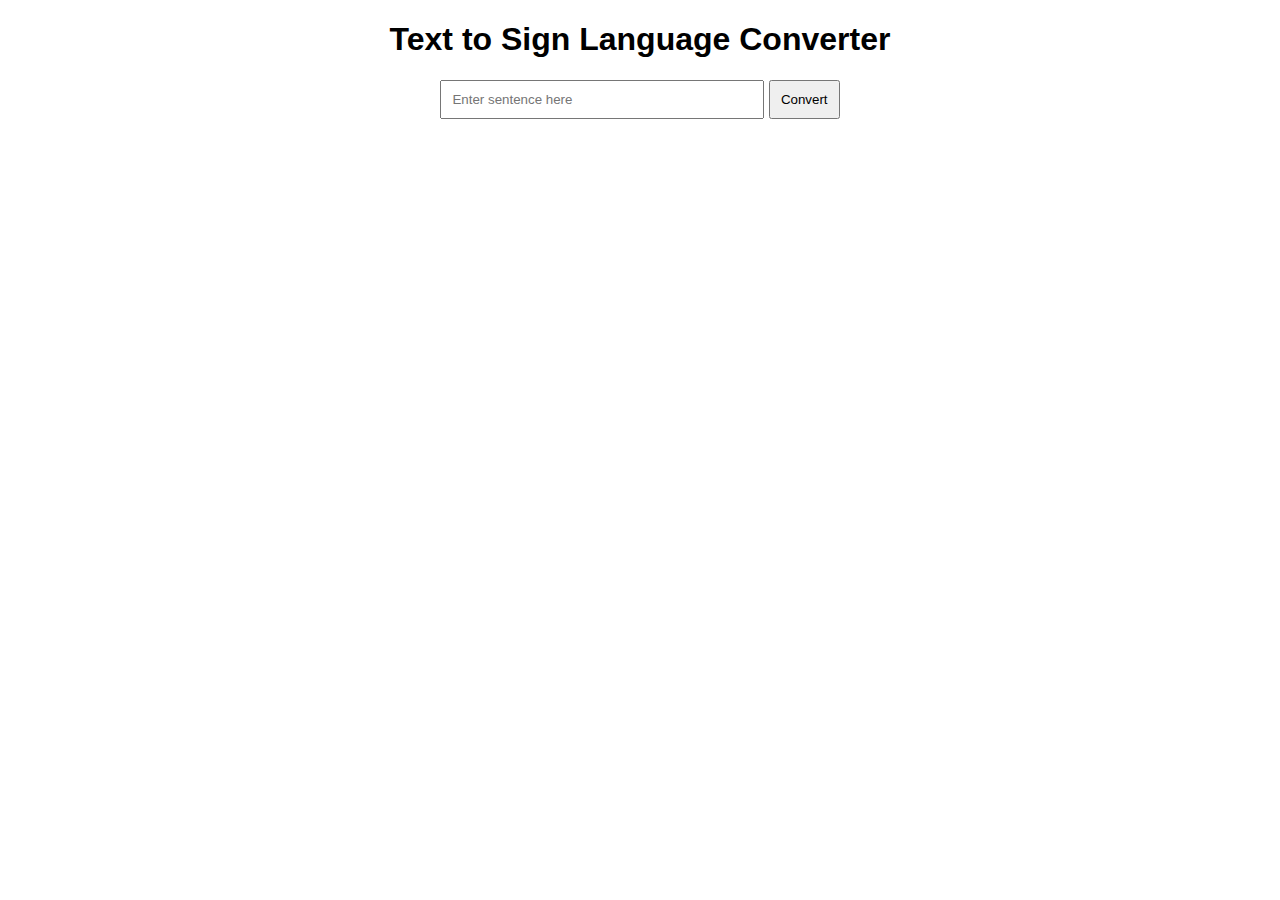
<file: code/webapp/finalsign/index.html>
<!DOCTYPE html>
<html lang="en">
<head>
    <meta charset="UTF-8">
    <meta name="viewport" content="width=device-width, initial-scale=1.0">
    <title>Text to Sign Language</title>
    <link rel="stylesheet" href="style.css">
</head>
<body>
    <h1>Text to Sign Language Converter</h1>
    <input type="text" id="textInput" placeholder="Enter sentence here">
    <button onclick="convertText()">Convert</button>

    <div id="videoContainer"></div>

    <script src="script.js"></script>
</body>
</html>
</file>
<file: code/webapp/finalsign/style.css>
body {
    font-family: Arial, sans-serif;
    text-align: center;
    margin: 20px;
}

input {
    padding: 10px;
    width: 300px;
    margin-bottom: 10px;
}

button {
    padding: 10px;
}

#videoContainer {
    margin-top: 20px;
}

video {
    margin: 10px;
}
</file>
